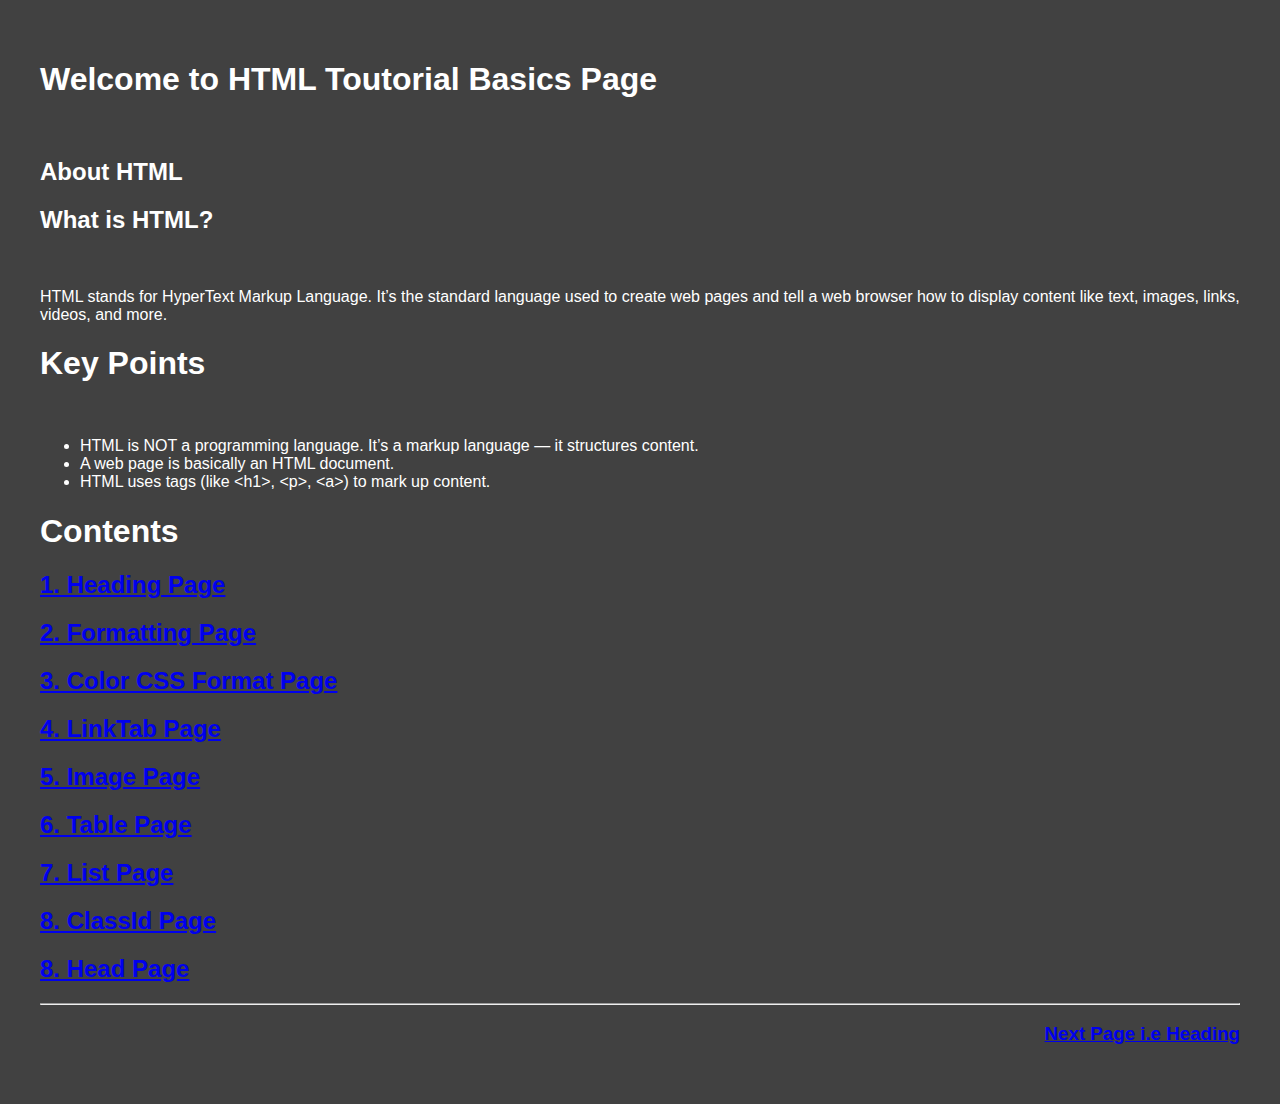
<file: index.html>
<!DOCTYPE html>
<html lang="en">
<head>
    <meta charset="UTF-8">
    <meta name="viewport" content="width=device-width, initial-scale=1.0">
    <link rel="stylesheet" href="style.css"> <!-- Directly from style.css File-->
</head>
<body>
    <h1>Welcome to HTML Toutorial Basics Page</h1> </br>
    <h2>About HTML</h2>
    <p>
        <h2>What is HTML?</h2> <br>
        <p>
            HTML stands for HyperText Markup Language.
            It’s the standard language used to create web pages and tell a web browser how to display content like text, images, links, videos, and more.
        </p>
        <h1>Key Points</h1> <br>
        <ul><li>HTML is NOT a programming language. It’s a markup language — it structures content.</li>
            <li>A web page is basically an HTML document.</li>
            <li>HTML uses tags (like &lt;h1&gt;, &lt;p&gt;, &lt;a&gt;) to mark up content.</li>     <!-- for < → &lt; for  > → &gt;-->
        </ul>
    </p>
    
    <h1>Contents</h1>
    <h2><a href="heading.html">1. Heading Page</a></h2>
    <h2><a href="formatting.html">2. Formatting Page</a></h2>
    <h2><a href="colorsCssFormat.html">3. Color CSS Format Page</a></h2>
    <h2><a href="linktab.html">4. LinkTab Page</a></h2>
    <h2><a href="image.html">5. Image Page</a></h2>
    <h2><a href="table.html">6. Table Page</a></h2>
    <h2><a href="list.html">7. List Page</a></h2>
    <h2><a href="class.html">8. ClassId Page</a></h2>
    <h2><a href="head.html">8. Head Page</a></h2>

    <hr>
    <h3 style="text-align: right;"><a href="heading.html">Next Page i.e Heading</a></h3>
</body>
</html>
</file>
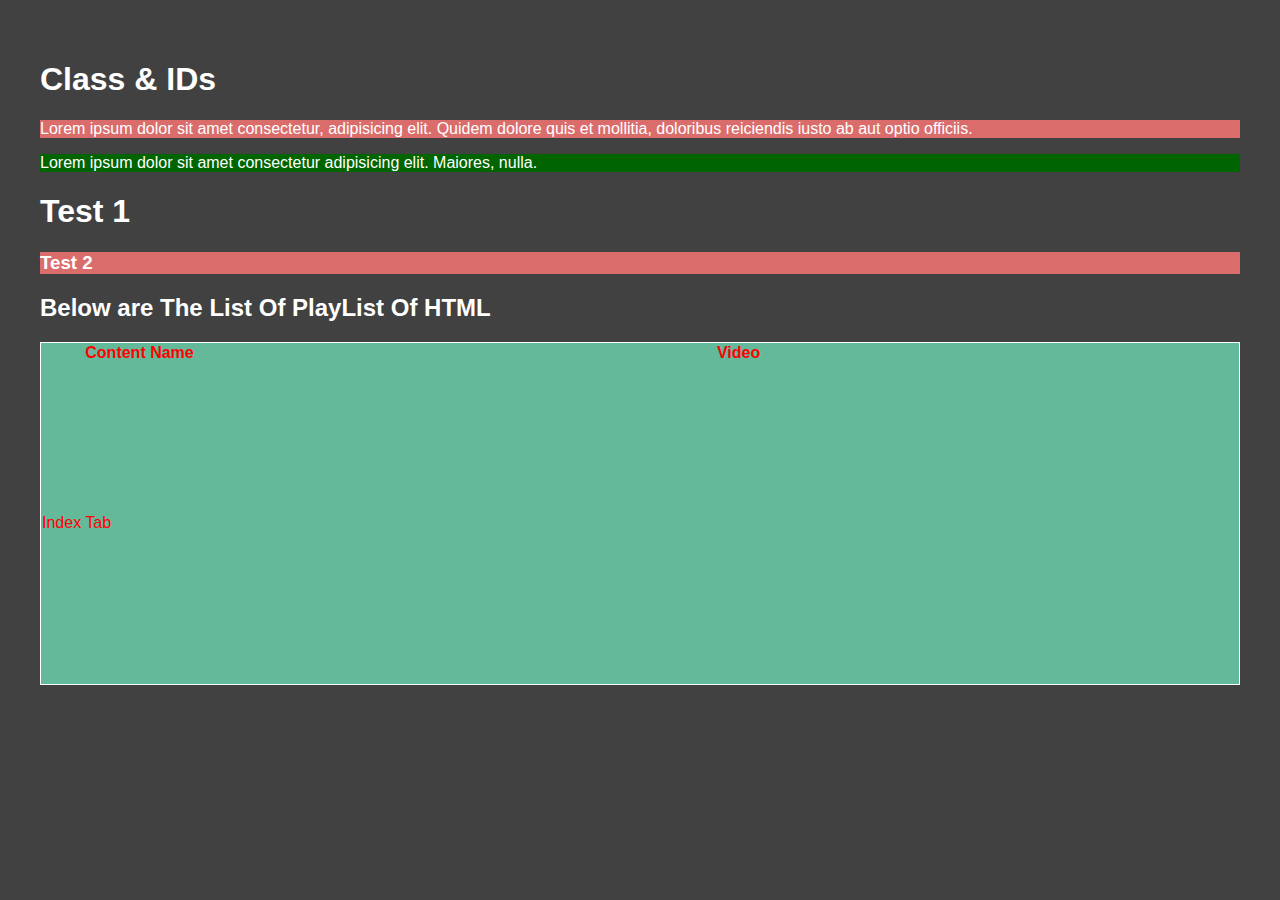
<file: class.html>
<!DOCTYPE html>
<html lang="en">
<head>
    <meta charset="UTF-8">
    <meta name="viewport" content="width=device-width, initial-scale=1.0">
    <title>Class and IDS</title>
    <link rel="stylesheet" href="style.css">
    <style>
        .red{
            background-color: #da6c6c;
        }
        #green{
            background-color: darkgreen;
        }
    </style>
</head>
<body>
    <h1>Class & IDs</h1>
    <p class="red">Lorem ipsum dolor sit amet consectetur, adipisicing elit. Quidem dolore quis et mollitia, doloribus reiciendis iusto ab aut optio officiis.
    </p>
    <p id="green">Lorem ipsum dolor sit amet consectetur adipisicing elit. Maiores, nulla.</p>
    <h1>Test 1</h1>
    <h3 class="red">Test 2</h3>

    <h2>Below are The List Of PlayList Of HTML</h2>

    <table style="background-color: rgb(101, 185, 155);width: 100%; color: red;border-collapse: collapse;border: 1px solid white;">
        <tr>
            <th>Content Name</th>
            <th>Video</th>
        </tr>
        <tr>
            <td>Index Tab</td>
            <!-- Embedded Url-->
            <td><iframe width="560" height="315" src="https://www.youtube.com/embed/XmLOwJHFHf0?si=kg4MyvLzOE-Lk_BO" title="YouTube video player" frameborder="0" allow="accelerometer; autoplay; clipboard-write; encrypted-media; gyroscope; picture-in-picture; web-share" referrerpolicy="strict-origin-when-cross-origin" allowfullscreen></iframe></td>
        </tr>
    </table>
    

</body>
</html>
</file>
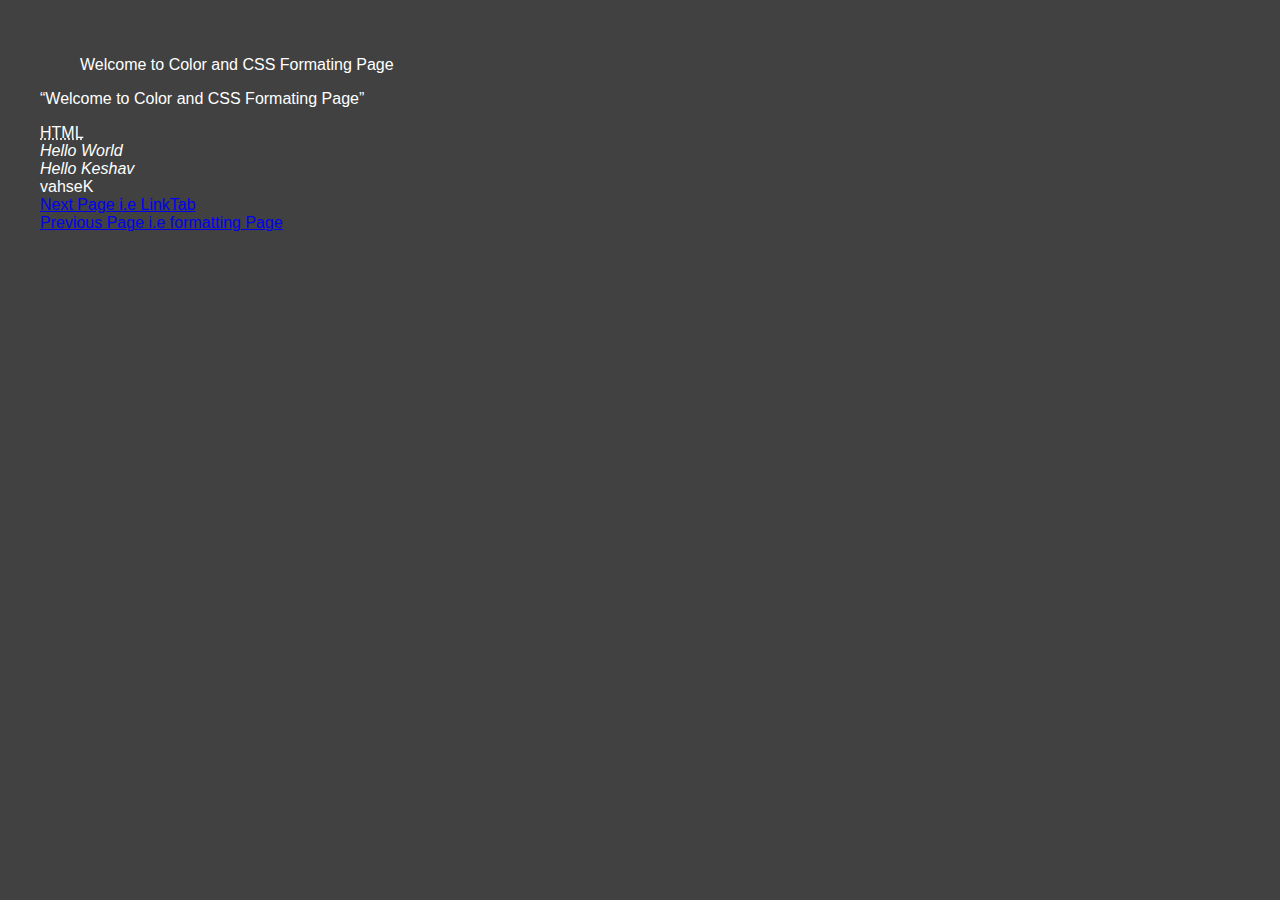
<file: colorsCssFormat.html>
<!DOCTYPE html>
<html lang="en">
<head>
    <meta charset="UTF-8">
    <meta name="viewport" content="width=device-width, initial-scale=1.0">
    <title>Colors & Css Format</title>
    <link rel="stylesheet" href="style.css">
</head>
<body>
    <p><blockquote cite="KSV">Welcome to Color and CSS Formating Page</blockquote></p> <!--he <blockquote> tag specifies a section that is quoted from another source. Browsers usually indent <blockquote> elements (look at example below to see how to remove the indentation).-->

    <p><q>Welcome to Color and CSS Formating Page</q></p> <!--The <p> tag defines a paragraph. Browsers automatically add a single blank line before and after each <p> element.-->

    <abbr title="Hyper Text Markup Language">HTML</abbr> <!--The <abbr> tag defines an abbreviation or an acronym, like "HTML", "CSS", "Mr.", "Dr.", "ASAP", "ATM".-->

    <address>Hello World</address> <!--The <address> tag defines the contact information for the author/owner of a document or an article. The contact information can be an email address, URL, physical address, phone number, social media handle, etc.-->

    <cite>Hello Keshav</cite> </br> <!--The <cite> tag defines the title of a creative work (e.g. a book, a poem, a song, a movie, a painting, a sculpture, etc.)-->

    <bdo dir="rtl">Keshav</bdo> <!--BDO stands for Bi-Directional Override. The <bdo> tag is used to override the current text direction.-->
        
    </br>
    <a href="linktab.html">Next Page i.e LinkTab</a> </br>
    <a href="formatting.html">Previous Page i.e formatting Page</a>
</body>
</html>
</file>
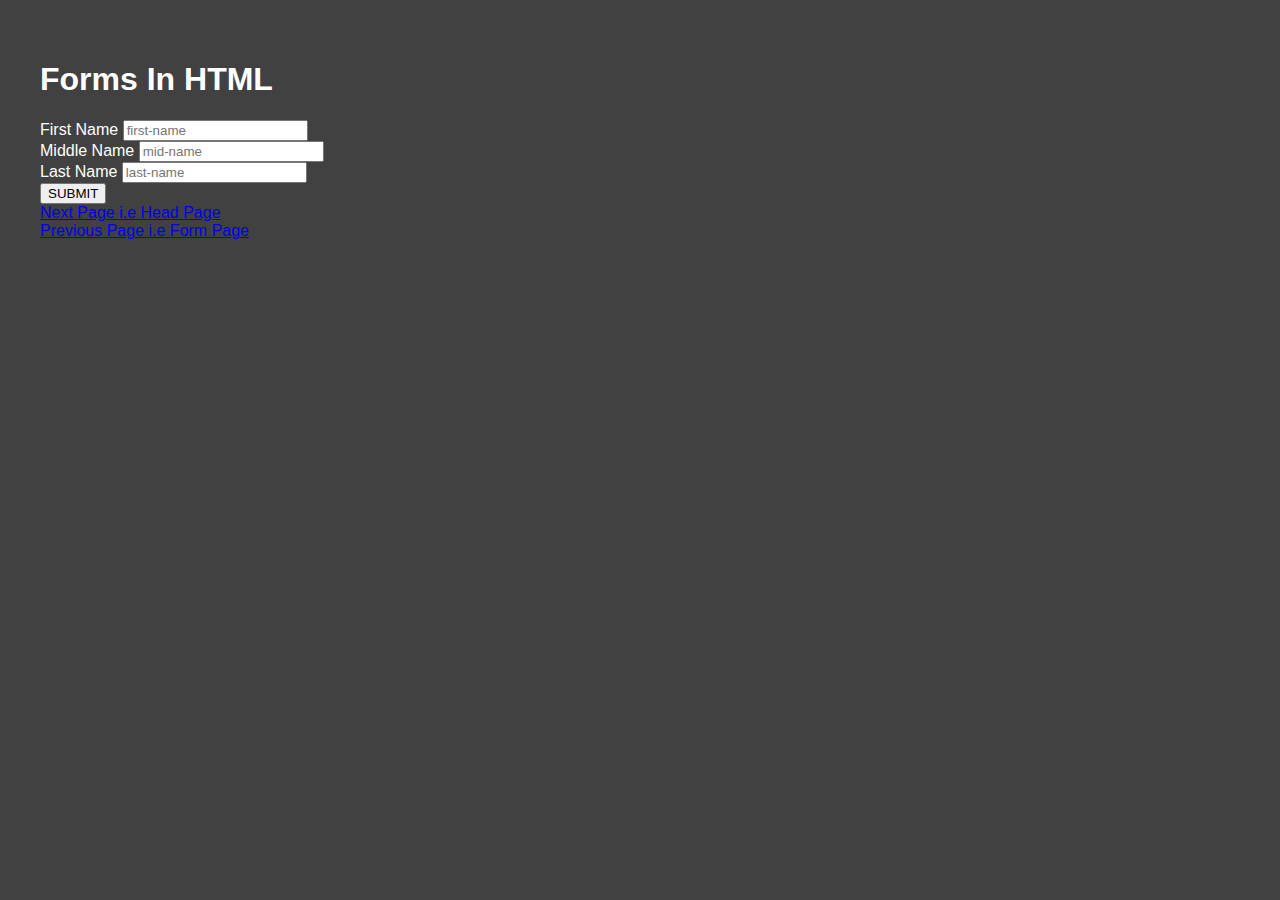
<file: form.html>
<!DOCTYPE html>
<html lang="en">
<head>
    <meta charset="UTF-8">
    <meta name="viewport" content="width=device-width, initial-scale=1.0">
    <title>Document</title>
    <link rel="stylesheet" href="style.css">
</head>
<body>
    <h1>Forms In HTML</h1>
    <form action="URL Where To Store" method="get">
        <label for="First-Name"> First Name </label>
        <input type="text" placeholder="first-name" name="" id="fname"> </br>
        <label for="Middle-Name"> Middle Name </label>
        <input type="text" placeholder="mid-name" name="" id="fname"> </br>
        <label for="Last-Name"> Last Name </label>
        <input type="text" placeholder="last-name" name="" id="fname"> </br>
        <button type="submit">SUBMIT</button>
    </form>
    
    <a href="head.html">Next Page i.e Head Page</a> </br>
    <a href="form.html">Previous Page i.e Form Page</a>
</body>
</html>
</file>
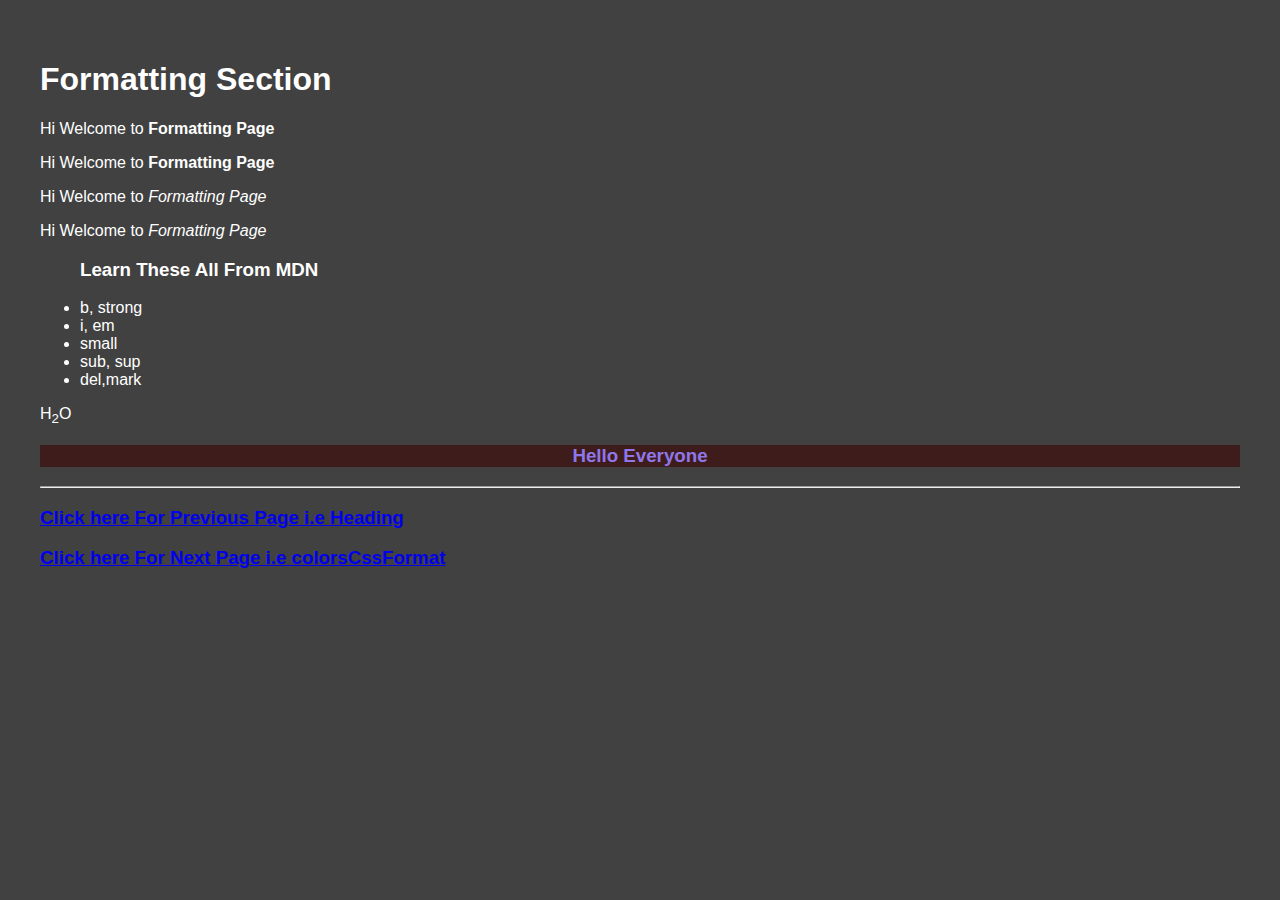
<file: formatting.html>
<!DOCTYPE html>
<html lang="en">
<head>
    <meta charset="UTF-8">
    <meta name="viewport" content="width=device-width, initial-scale=1.0">

    <title>Formatting Page</title>
    <link rel="stylesheet" href="style.css">

</head>

<body>
    <h1>Formatting Section</h1>
    <p>Hi Welcome to <b>Formatting Page</b></p>  <!--previously used to Bold-->
    <p>Hi Welcome to <strong>Formatting Page</strong></p>  <!-- Now used to Bold-->

    <p>Hi Welcome to <i>Formatting Page</i></p>  <!-- previously used to Itallic-->
    <p>Hi Welcome to <em>Formatting Page</em></p>  <!-- Now used to Itallic-->

    <ul>
        <h3>Learn These All From MDN</h3>
        <li>b, strong</li>
        <li>i, em</li>
        <li>small</li>
        <li>sub, sup</li>
        <li>del,mark</li>
    </ul>

    <p>H<sub>2</sub>O</p>

    <h3 style="
        text-align:center; 
        color: #8f77e9;;
        background: #3f1c1c;
    ">Hello Everyone
    </h3>

    <hr>
    <h3><a href="heading.html">Click here For Previous Page i.e Heading</a></h3>
    <h3><a href="colorsCssFormat.html">Click here For Next Page i.e colorsCssFormat</a></h3>
</body>

</html>
</file>
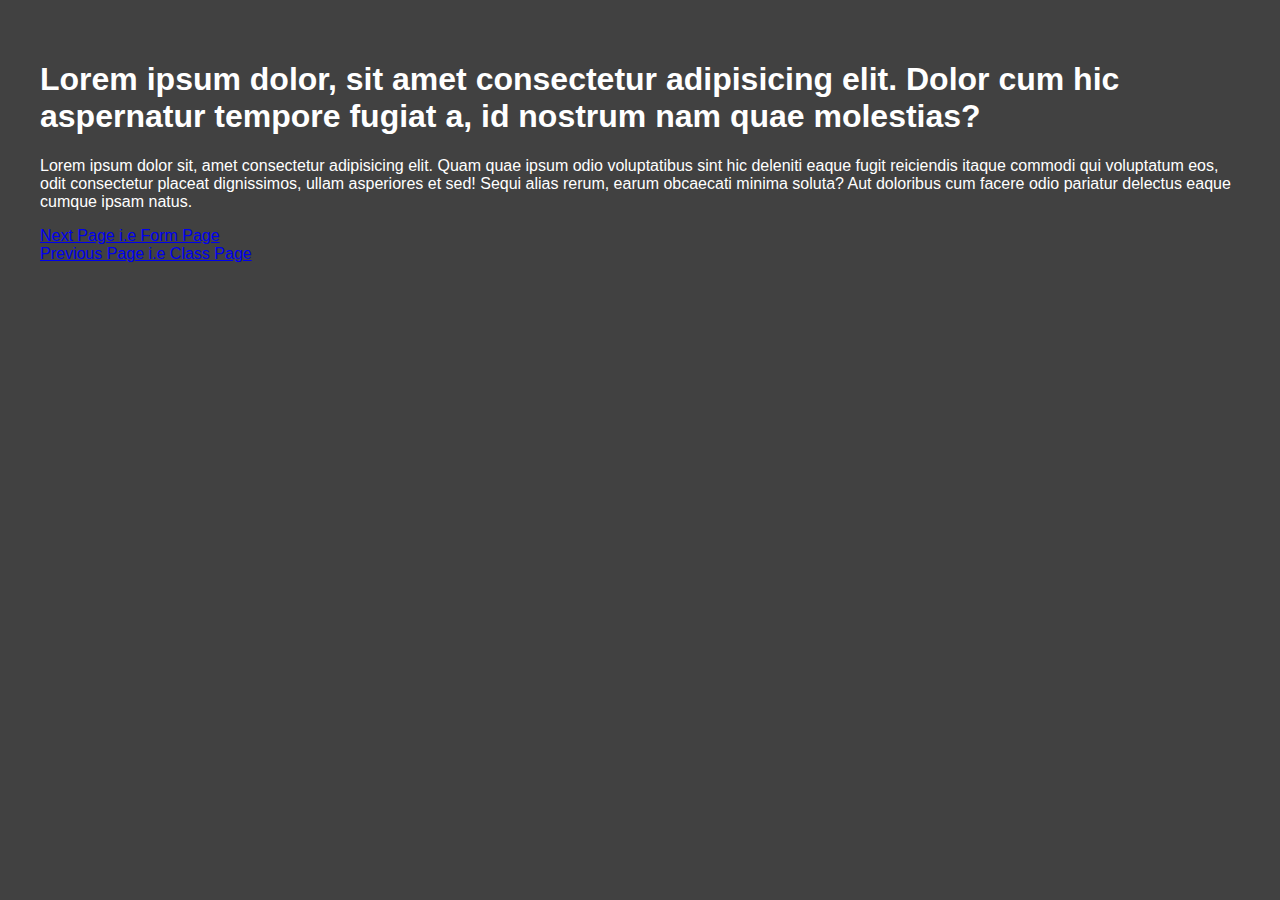
<file: head.html>
<!DOCTYPE html>
<html lang="en">
<head>
    <title>Head Page</title>
    <link rel="stylesheet" href="style.css">
    <!-- Charecter Set -->
    <meta charset="UTF-16">
    <meta name="keywords" content="HTML, WEB">
    <meta name="description" content="This Is head Tab">
    <!-- Device Screen -->
    <meta name="viewport" content="width-device, initial-scale=0.9">
</head>
<body>
    <h1>Lorem ipsum dolor, sit amet consectetur adipisicing elit. Dolor cum hic aspernatur tempore fugiat a, id nostrum nam quae molestias?</h1>
    <p>Lorem ipsum dolor sit, amet consectetur adipisicing elit. Quam quae ipsum odio voluptatibus sint hic deleniti eaque fugit reiciendis itaque commodi qui voluptatum eos, odit consectetur placeat dignissimos, ullam asperiores et sed! Sequi alias rerum, earum obcaecati minima soluta? Aut doloribus cum facere odio pariatur delectus eaque cumque ipsam natus.</p>

    <a href="Form.html">Next Page i.e Form Page</a> </br>
    <a href="class.html">Previous Page i.e Class Page</a>
</body>
</html>
</file>
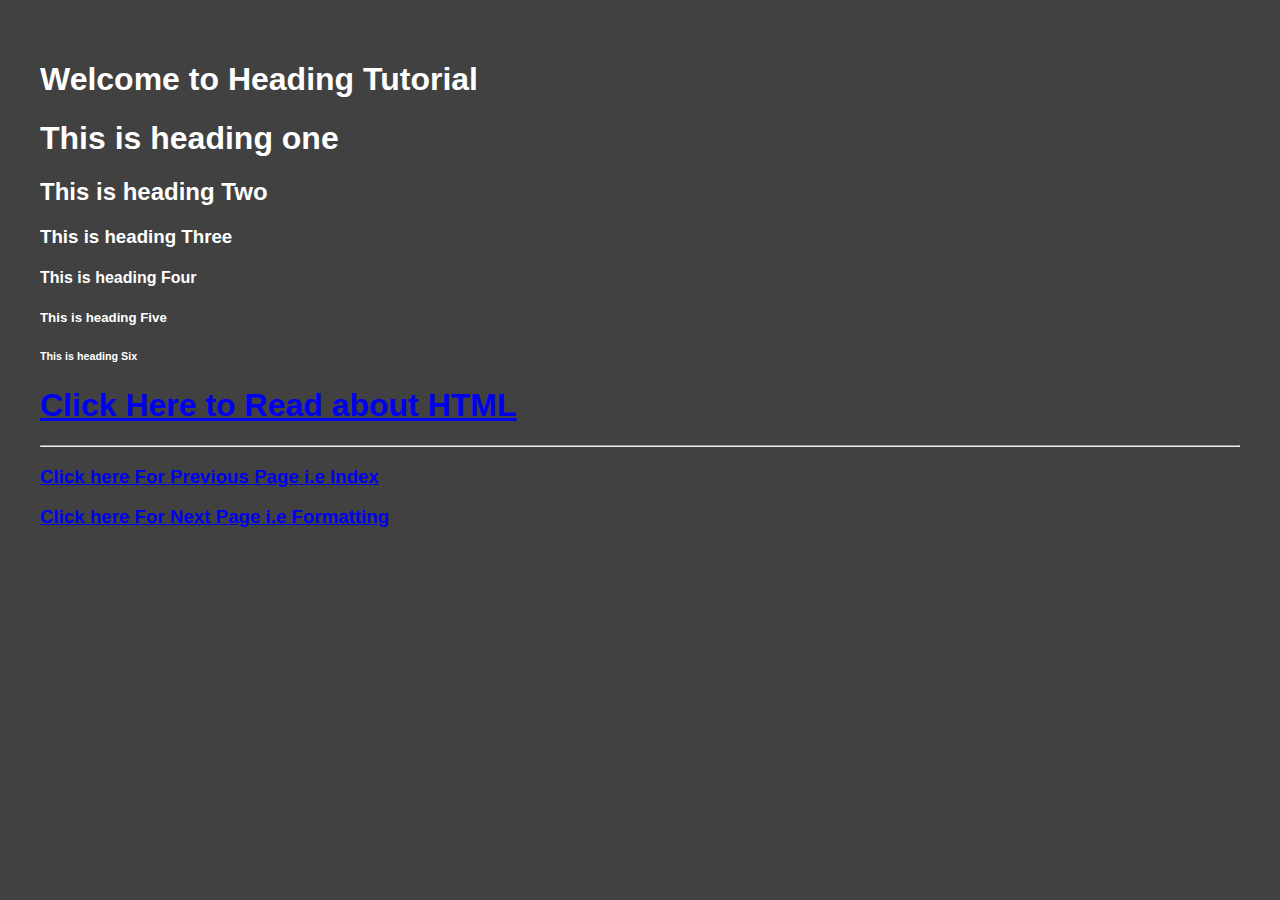
<file: heading.html>
<!DOCTYPE html>
<html lang="en">
<head>
    <meta charset="UTF-8">
    <meta name="viewport" content="width=device-width, initial-scale=1.0">
    <title>Document</title>
    <link rel="stylesheet" href="style.css">
</head>
<body>
    <h1>Welcome to Heading Tutorial</h1>
    <h1>This is heading one</h1>
    <h2>This is heading Two</h2>
    <h3>This is heading Three</h3>
    <h4>This is heading Four</h4>
    <h5>This is heading Five</h5>
    <h6>This is heading Six</h6>

    <h1><a href="https://developer.mozilla.org/en-US/docs/Web/HTML">Click Here to Read about HTML</a></h1>

    <hr>
    <h3><a href="index.html">Click here For Previous Page i.e Index</a></h3>
    <h3><a href="formatting.html">Click here For Next Page i.e Formatting</a></h3>
</body>
</html>
</file>
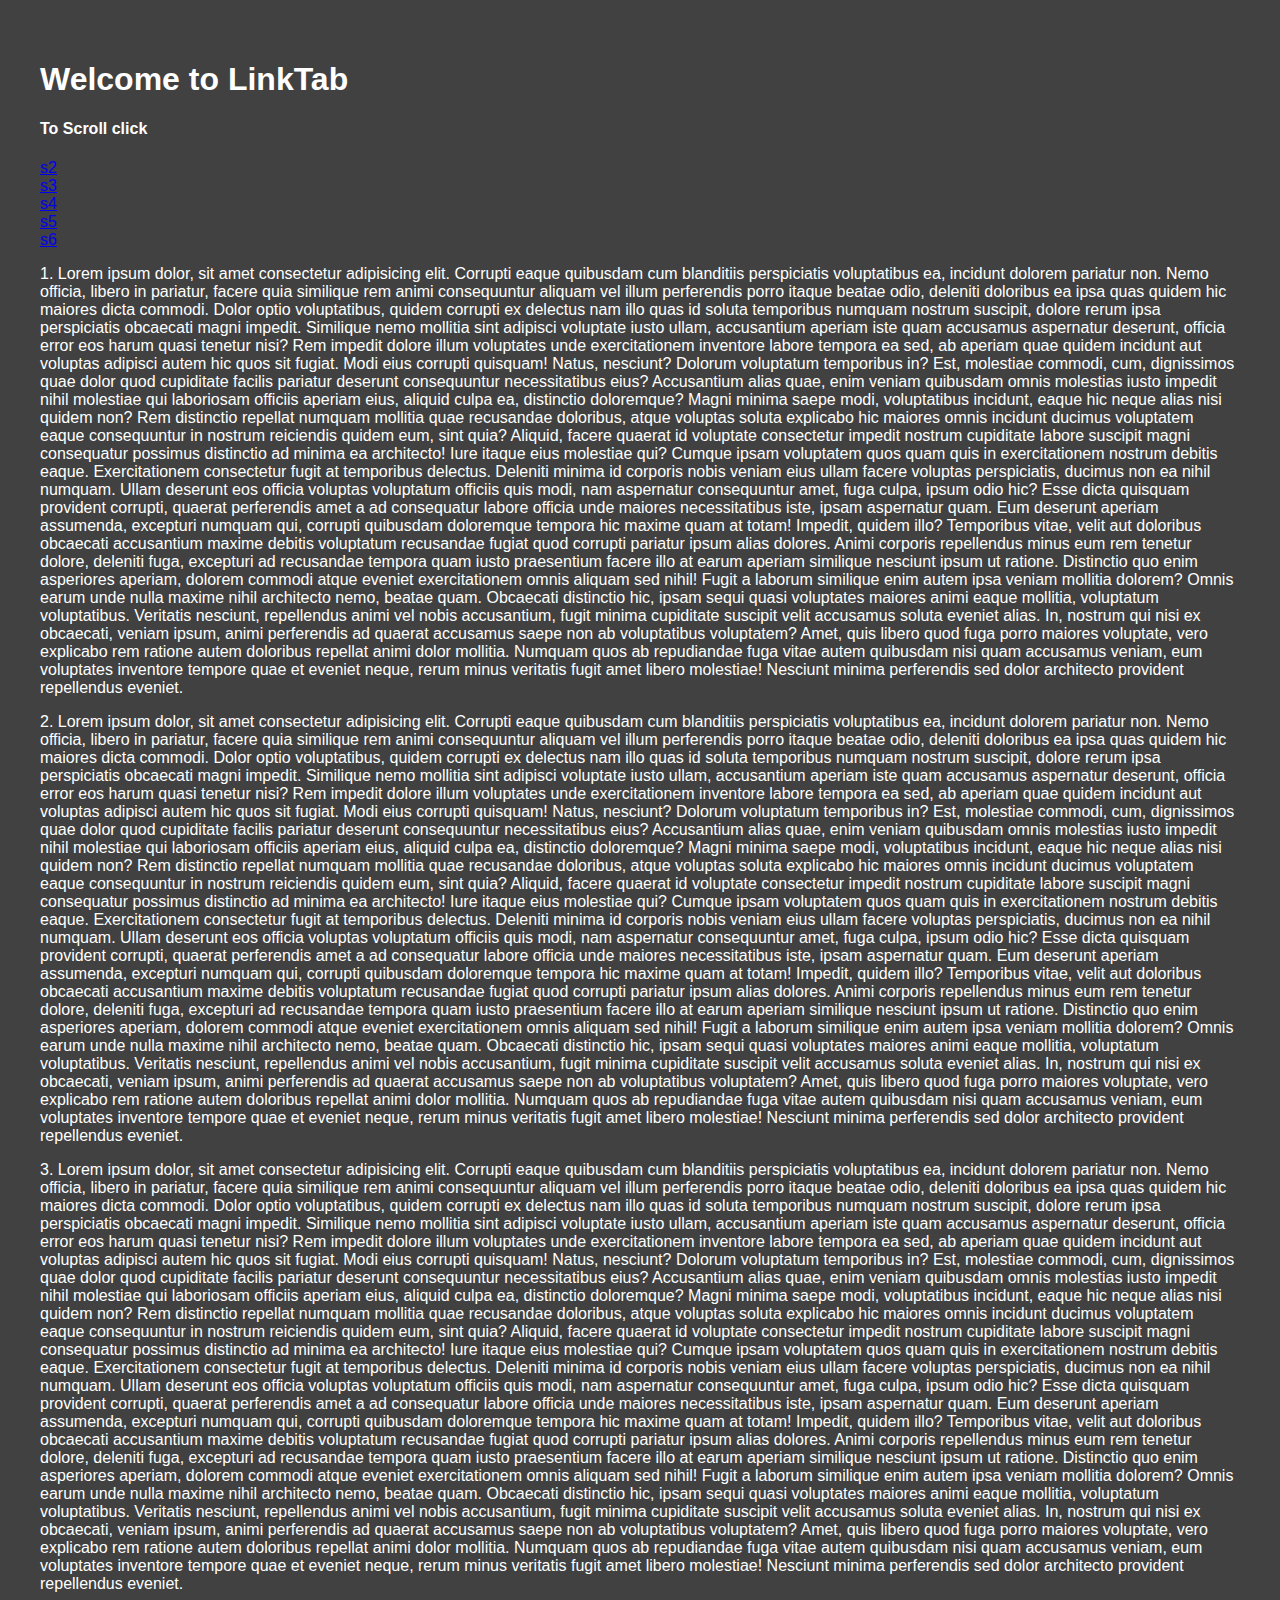
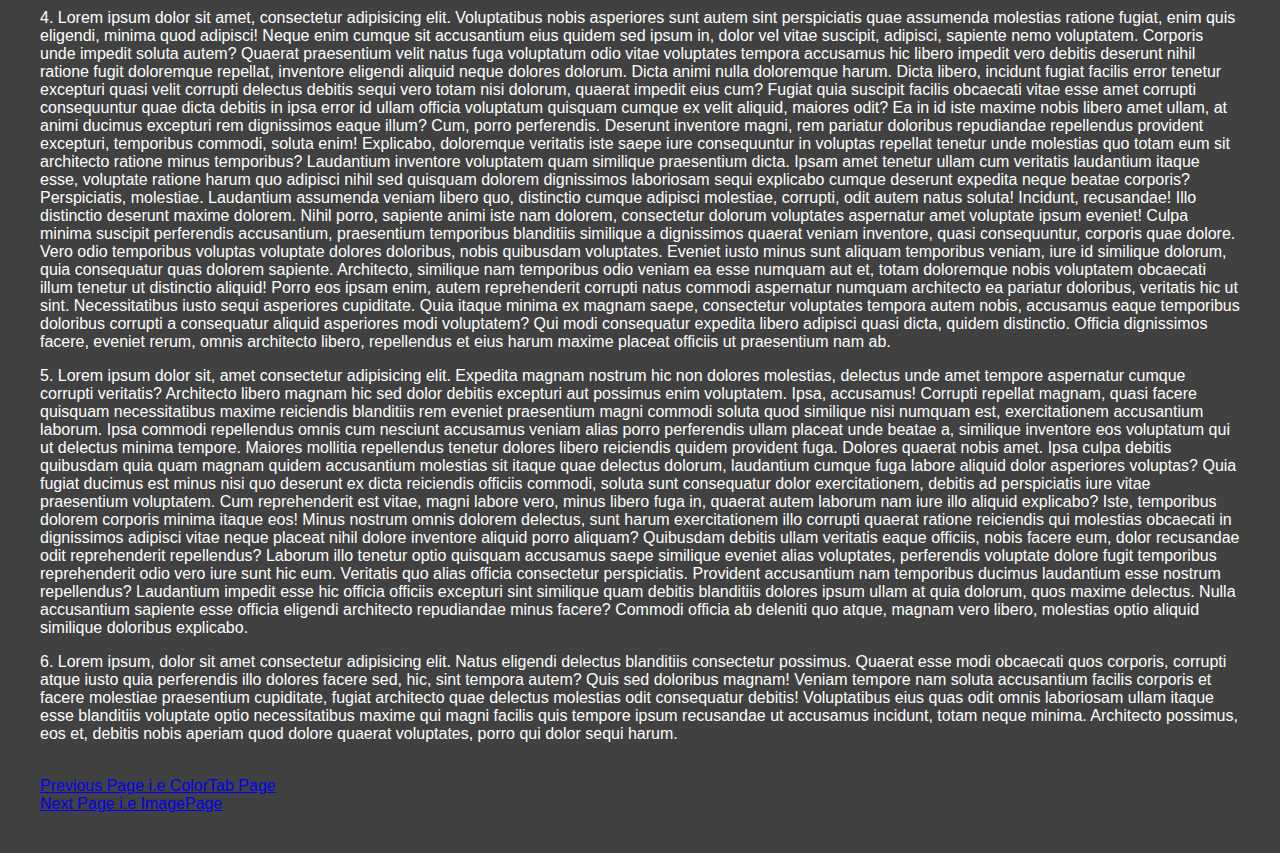
<file: linktab.html>
<!DOCTYPE html>
<html lang="en">
<head>
    <meta charset="UTF-8">
    <meta name="viewport" content="width=device-width, initial-scale=1.0">
    <title>Link Tab</title>
    <link rel="stylesheet" href="style.css">
</head>
<body>
    <h1>Welcome to LinkTab</h1>
    <!--Scroll Section using id-->
    <h4>To Scroll click</h4>
    <a href="#Section2">s2</a> </br>
    <a href="#Section3">s3</a> </br>
    <a href="#Section4">s4</a> </br>
    <a href="#Section5">s5</a> </br>
    <a href="#Section6">s6</a> </br>

    <p>1. Lorem ipsum dolor, sit amet consectetur adipisicing elit. Corrupti eaque quibusdam cum blanditiis perspiciatis voluptatibus ea, incidunt dolorem pariatur non. Nemo officia, libero in pariatur, facere quia similique rem animi consequuntur aliquam vel illum perferendis porro itaque beatae odio, deleniti doloribus ea ipsa quas quidem hic maiores dicta commodi. Dolor optio voluptatibus, quidem corrupti ex delectus nam illo quas id soluta temporibus numquam nostrum suscipit, dolore rerum ipsa perspiciatis obcaecati magni impedit. Similique nemo mollitia sint adipisci voluptate iusto ullam, accusantium aperiam iste quam accusamus aspernatur deserunt, officia error eos harum quasi tenetur nisi? Rem impedit dolore illum voluptates unde exercitationem inventore labore tempora ea sed, ab aperiam quae quidem incidunt aut voluptas adipisci autem hic quos sit fugiat. Modi eius corrupti quisquam! Natus, nesciunt? Dolorum voluptatum temporibus in? Est, molestiae commodi, cum, dignissimos quae dolor quod cupiditate facilis pariatur deserunt consequuntur necessitatibus eius? Accusantium alias quae, enim veniam quibusdam omnis molestias iusto impedit nihil molestiae qui laboriosam officiis aperiam eius, aliquid culpa ea, distinctio doloremque? Magni minima saepe modi, voluptatibus incidunt, eaque hic neque alias nisi quidem non? Rem distinctio repellat numquam mollitia quae recusandae doloribus, atque voluptas soluta explicabo hic maiores omnis incidunt ducimus voluptatem eaque consequuntur in nostrum reiciendis quidem eum, sint quia? Aliquid, facere quaerat id voluptate consectetur impedit nostrum cupiditate labore suscipit magni consequatur possimus distinctio ad minima ea architecto! Iure itaque eius molestiae qui? Cumque ipsam voluptatem quos quam quis in exercitationem nostrum debitis eaque. Exercitationem consectetur fugit at temporibus delectus. Deleniti minima id corporis nobis veniam eius ullam facere voluptas perspiciatis, ducimus non ea nihil numquam. Ullam deserunt eos officia voluptas voluptatum officiis quis modi, nam aspernatur consequuntur amet, fuga culpa, ipsum odio hic? Esse dicta quisquam provident corrupti, quaerat perferendis amet a ad consequatur labore officia unde maiores necessitatibus iste, ipsam aspernatur quam. Eum deserunt aperiam assumenda, excepturi numquam qui, corrupti quibusdam doloremque tempora hic maxime quam at totam! Impedit, quidem illo? Temporibus vitae, velit aut doloribus obcaecati accusantium maxime debitis voluptatum recusandae fugiat quod corrupti pariatur ipsum alias dolores. Animi corporis repellendus minus eum rem tenetur dolore, deleniti fuga, excepturi ad recusandae tempora quam iusto praesentium facere illo at earum aperiam similique nesciunt ipsum ut ratione. Distinctio quo enim asperiores aperiam, dolorem commodi atque eveniet exercitationem omnis aliquam sed nihil! Fugit a laborum similique enim autem ipsa veniam mollitia dolorem? Omnis earum unde nulla maxime nihil architecto nemo, beatae quam. Obcaecati distinctio hic, ipsam sequi quasi voluptates maiores animi eaque mollitia, voluptatum voluptatibus. Veritatis nesciunt, repellendus animi vel nobis accusantium, fugit minima cupiditate suscipit velit accusamus soluta eveniet alias. In, nostrum qui nisi ex obcaecati, veniam ipsum, animi perferendis ad quaerat accusamus saepe non ab voluptatibus voluptatem? Amet, quis libero quod fuga porro maiores voluptate, vero explicabo rem ratione autem doloribus repellat animi dolor mollitia. Numquam quos ab repudiandae fuga vitae autem quibusdam nisi quam accusamus veniam, eum voluptates inventore tempore quae et eveniet neque, rerum minus veritatis fugit amet libero molestiae! Nesciunt minima perferendis sed dolor architecto provident repellendus eveniet.</p>

    <p id="Section2">2. Lorem ipsum dolor, sit amet consectetur adipisicing elit. Corrupti eaque quibusdam cum blanditiis perspiciatis voluptatibus ea, incidunt dolorem pariatur non. Nemo officia, libero in pariatur, facere quia similique rem animi consequuntur aliquam vel illum perferendis porro itaque beatae odio, deleniti doloribus ea ipsa quas quidem hic maiores dicta commodi. Dolor optio voluptatibus, quidem corrupti ex delectus nam illo quas id soluta temporibus numquam nostrum suscipit, dolore rerum ipsa perspiciatis obcaecati magni impedit. Similique nemo mollitia sint adipisci voluptate iusto ullam, accusantium aperiam iste quam accusamus aspernatur deserunt, officia error eos harum quasi tenetur nisi? Rem impedit dolore illum voluptates unde exercitationem inventore labore tempora ea sed, ab aperiam quae quidem incidunt aut voluptas adipisci autem hic quos sit fugiat. Modi eius corrupti quisquam! Natus, nesciunt? Dolorum voluptatum temporibus in? Est, molestiae commodi, cum, dignissimos quae dolor quod cupiditate facilis pariatur deserunt consequuntur necessitatibus eius? Accusantium alias quae, enim veniam quibusdam omnis molestias iusto impedit nihil molestiae qui laboriosam officiis aperiam eius, aliquid culpa ea, distinctio doloremque? Magni minima saepe modi, voluptatibus incidunt, eaque hic neque alias nisi quidem non? Rem distinctio repellat numquam mollitia quae recusandae doloribus, atque voluptas soluta explicabo hic maiores omnis incidunt ducimus voluptatem eaque consequuntur in nostrum reiciendis quidem eum, sint quia? Aliquid, facere quaerat id voluptate consectetur impedit nostrum cupiditate labore suscipit magni consequatur possimus distinctio ad minima ea architecto! Iure itaque eius molestiae qui? Cumque ipsam voluptatem quos quam quis in exercitationem nostrum debitis eaque. Exercitationem consectetur fugit at temporibus delectus. Deleniti minima id corporis nobis veniam eius ullam facere voluptas perspiciatis, ducimus non ea nihil numquam. Ullam deserunt eos officia voluptas voluptatum officiis quis modi, nam aspernatur consequuntur amet, fuga culpa, ipsum odio hic? Esse dicta quisquam provident corrupti, quaerat perferendis amet a ad consequatur labore officia unde maiores necessitatibus iste, ipsam aspernatur quam. Eum deserunt aperiam assumenda, excepturi numquam qui, corrupti quibusdam doloremque tempora hic maxime quam at totam! Impedit, quidem illo? Temporibus vitae, velit aut doloribus obcaecati accusantium maxime debitis voluptatum recusandae fugiat quod corrupti pariatur ipsum alias dolores. Animi corporis repellendus minus eum rem tenetur dolore, deleniti fuga, excepturi ad recusandae tempora quam iusto praesentium facere illo at earum aperiam similique nesciunt ipsum ut ratione. Distinctio quo enim asperiores aperiam, dolorem commodi atque eveniet exercitationem omnis aliquam sed nihil! Fugit a laborum similique enim autem ipsa veniam mollitia dolorem? Omnis earum unde nulla maxime nihil architecto nemo, beatae quam. Obcaecati distinctio hic, ipsam sequi quasi voluptates maiores animi eaque mollitia, voluptatum voluptatibus. Veritatis nesciunt, repellendus animi vel nobis accusantium, fugit minima cupiditate suscipit velit accusamus soluta eveniet alias. In, nostrum qui nisi ex obcaecati, veniam ipsum, animi perferendis ad quaerat accusamus saepe non ab voluptatibus voluptatem? Amet, quis libero quod fuga porro maiores voluptate, vero explicabo rem ratione autem doloribus repellat animi dolor mollitia. Numquam quos ab repudiandae fuga vitae autem quibusdam nisi quam accusamus veniam, eum voluptates inventore tempore quae et eveniet neque, rerum minus veritatis fugit amet libero molestiae! Nesciunt minima perferendis sed dolor architecto provident repellendus eveniet.</p>

    <p id="Section3">3. Lorem ipsum dolor, sit amet consectetur adipisicing elit. Corrupti eaque quibusdam cum blanditiis perspiciatis voluptatibus ea, incidunt dolorem pariatur non. Nemo officia, libero in pariatur, facere quia similique rem animi consequuntur aliquam vel illum perferendis porro itaque beatae odio, deleniti doloribus ea ipsa quas quidem hic maiores dicta commodi. Dolor optio voluptatibus, quidem corrupti ex delectus nam illo quas id soluta temporibus numquam nostrum suscipit, dolore rerum ipsa perspiciatis obcaecati magni impedit. Similique nemo mollitia sint adipisci voluptate iusto ullam, accusantium aperiam iste quam accusamus aspernatur deserunt, officia error eos harum quasi tenetur nisi? Rem impedit dolore illum voluptates unde exercitationem inventore labore tempora ea sed, ab aperiam quae quidem incidunt aut voluptas adipisci autem hic quos sit fugiat. Modi eius corrupti quisquam! Natus, nesciunt? Dolorum voluptatum temporibus in? Est, molestiae commodi, cum, dignissimos quae dolor quod cupiditate facilis pariatur deserunt consequuntur necessitatibus eius? Accusantium alias quae, enim veniam quibusdam omnis molestias iusto impedit nihil molestiae qui laboriosam officiis aperiam eius, aliquid culpa ea, distinctio doloremque? Magni minima saepe modi, voluptatibus incidunt, eaque hic neque alias nisi quidem non? Rem distinctio repellat numquam mollitia quae recusandae doloribus, atque voluptas soluta explicabo hic maiores omnis incidunt ducimus voluptatem eaque consequuntur in nostrum reiciendis quidem eum, sint quia? Aliquid, facere quaerat id voluptate consectetur impedit nostrum cupiditate labore suscipit magni consequatur possimus distinctio ad minima ea architecto! Iure itaque eius molestiae qui? Cumque ipsam voluptatem quos quam quis in exercitationem nostrum debitis eaque. Exercitationem consectetur fugit at temporibus delectus. Deleniti minima id corporis nobis veniam eius ullam facere voluptas perspiciatis, ducimus non ea nihil numquam. Ullam deserunt eos officia voluptas voluptatum officiis quis modi, nam aspernatur consequuntur amet, fuga culpa, ipsum odio hic? Esse dicta quisquam provident corrupti, quaerat perferendis amet a ad consequatur labore officia unde maiores necessitatibus iste, ipsam aspernatur quam. Eum deserunt aperiam assumenda, excepturi numquam qui, corrupti quibusdam doloremque tempora hic maxime quam at totam! Impedit, quidem illo? Temporibus vitae, velit aut doloribus obcaecati accusantium maxime debitis voluptatum recusandae fugiat quod corrupti pariatur ipsum alias dolores. Animi corporis repellendus minus eum rem tenetur dolore, deleniti fuga, excepturi ad recusandae tempora quam iusto praesentium facere illo at earum aperiam similique nesciunt ipsum ut ratione. Distinctio quo enim asperiores aperiam, dolorem commodi atque eveniet exercitationem omnis aliquam sed nihil! Fugit a laborum similique enim autem ipsa veniam mollitia dolorem? Omnis earum unde nulla maxime nihil architecto nemo, beatae quam. Obcaecati distinctio hic, ipsam sequi quasi voluptates maiores animi eaque mollitia, voluptatum voluptatibus. Veritatis nesciunt, repellendus animi vel nobis accusantium, fugit minima cupiditate suscipit velit accusamus soluta eveniet alias. In, nostrum qui nisi ex obcaecati, veniam ipsum, animi perferendis ad quaerat accusamus saepe non ab voluptatibus voluptatem? Amet, quis libero quod fuga porro maiores voluptate, vero explicabo rem ratione autem doloribus repellat animi dolor mollitia. Numquam quos ab repudiandae fuga vitae autem quibusdam nisi quam accusamus veniam, eum voluptates inventore tempore quae et eveniet neque, rerum minus veritatis fugit amet libero molestiae! Nesciunt minima perferendis sed dolor architecto provident repellendus eveniet.</p>

    <p id="Section4">4. Lorem ipsum dolor sit amet, consectetur adipisicing elit. Voluptatibus nobis asperiores sunt autem sint perspiciatis quae assumenda molestias ratione fugiat, enim quis eligendi, minima quod adipisci! Neque enim cumque sit accusantium eius quidem sed ipsum in, dolor vel vitae suscipit, adipisci, sapiente nemo voluptatem. Corporis unde impedit soluta autem? Quaerat praesentium velit natus fuga voluptatum odio vitae voluptates tempora accusamus hic libero impedit vero debitis deserunt nihil ratione fugit doloremque repellat, inventore eligendi aliquid neque dolores dolorum. Dicta animi nulla doloremque harum. Dicta libero, incidunt fugiat facilis error tenetur excepturi quasi velit corrupti delectus debitis sequi vero totam nisi dolorum, quaerat impedit eius cum? Fugiat quia suscipit facilis obcaecati vitae esse amet corrupti consequuntur quae dicta debitis in ipsa error id ullam officia voluptatum quisquam cumque ex velit aliquid, maiores odit? Ea in id iste maxime nobis libero amet ullam, at animi ducimus excepturi rem dignissimos eaque illum? Cum, porro perferendis. Deserunt inventore magni, rem pariatur doloribus repudiandae repellendus provident excepturi, temporibus commodi, soluta enim! Explicabo, doloremque veritatis iste saepe iure consequuntur in voluptas repellat tenetur unde molestias quo totam eum sit architecto ratione minus temporibus? Laudantium inventore voluptatem quam similique praesentium dicta. Ipsam amet tenetur ullam cum veritatis laudantium itaque esse, voluptate ratione harum quo adipisci nihil sed quisquam dolorem dignissimos laboriosam sequi explicabo cumque deserunt expedita neque beatae corporis? Perspiciatis, molestiae. Laudantium assumenda veniam libero quo, distinctio cumque adipisci molestiae, corrupti, odit autem natus soluta! Incidunt, recusandae! Illo distinctio deserunt maxime dolorem. Nihil porro, sapiente animi iste nam dolorem, consectetur dolorum voluptates aspernatur amet voluptate ipsum eveniet! Culpa minima suscipit perferendis accusantium, praesentium temporibus blanditiis similique a dignissimos quaerat veniam inventore, quasi consequuntur, corporis quae dolore. Vero odio temporibus voluptas voluptate dolores doloribus, nobis quibusdam voluptates. Eveniet iusto minus sunt aliquam temporibus veniam, iure id similique dolorum, quia consequatur quas dolorem sapiente. Architecto, similique nam temporibus odio veniam ea esse numquam aut et, totam doloremque nobis voluptatem obcaecati illum tenetur ut distinctio aliquid! Porro eos ipsam enim, autem reprehenderit corrupti natus commodi aspernatur numquam architecto ea pariatur doloribus, veritatis hic ut sint. Necessitatibus iusto sequi asperiores cupiditate. Quia itaque minima ex magnam saepe, consectetur voluptates tempora autem nobis, accusamus eaque temporibus doloribus corrupti a consequatur aliquid asperiores modi voluptatem? Qui modi consequatur expedita libero adipisci quasi dicta, quidem distinctio. Officia dignissimos facere, eveniet rerum, omnis architecto libero, repellendus et eius harum maxime placeat officiis ut praesentium nam ab.</p>

    <p id="Section5">5. Lorem ipsum dolor sit, amet consectetur adipisicing elit. Expedita magnam nostrum hic non dolores molestias, delectus unde amet tempore aspernatur cumque corrupti veritatis? Architecto libero magnam hic sed dolor debitis excepturi aut possimus enim voluptatem. Ipsa, accusamus! Corrupti repellat magnam, quasi facere quisquam necessitatibus maxime reiciendis blanditiis rem eveniet praesentium magni commodi soluta quod similique nisi numquam est, exercitationem accusantium laborum. Ipsa commodi repellendus omnis cum nesciunt accusamus veniam alias porro perferendis ullam placeat unde beatae a, similique inventore eos voluptatum qui ut delectus minima tempore. Maiores mollitia repellendus tenetur dolores libero reiciendis quidem provident fuga. Dolores quaerat nobis amet. Ipsa culpa debitis quibusdam quia quam magnam quidem accusantium molestias sit itaque quae delectus dolorum, laudantium cumque fuga labore aliquid dolor asperiores voluptas? Quia fugiat ducimus est minus nisi quo deserunt ex dicta reiciendis officiis commodi, soluta sunt consequatur dolor exercitationem, debitis ad perspiciatis iure vitae praesentium voluptatem. Cum reprehenderit est vitae, magni labore vero, minus libero fuga in, quaerat autem laborum nam iure illo aliquid explicabo? Iste, temporibus dolorem corporis minima itaque eos! Minus nostrum omnis dolorem delectus, sunt harum exercitationem illo corrupti quaerat ratione reiciendis qui molestias obcaecati in dignissimos adipisci vitae neque placeat nihil dolore inventore aliquid porro aliquam? Quibusdam debitis ullam veritatis eaque officiis, nobis facere eum, dolor recusandae odit reprehenderit repellendus? Laborum illo tenetur optio quisquam accusamus saepe similique eveniet alias voluptates, perferendis voluptate dolore fugit temporibus reprehenderit odio vero iure sunt hic eum. Veritatis quo alias officia consectetur perspiciatis. Provident accusantium nam temporibus ducimus laudantium esse nostrum repellendus? Laudantium impedit esse hic officia officiis excepturi sint similique quam debitis blanditiis dolores ipsum ullam at quia dolorum, quos maxime delectus. Nulla accusantium sapiente esse officia eligendi architecto repudiandae minus facere? Commodi officia ab deleniti quo atque, magnam vero libero, molestias optio aliquid similique doloribus explicabo.</p>

    <p id="Section6">6. Lorem ipsum, dolor sit amet consectetur adipisicing elit. Natus eligendi delectus blanditiis consectetur possimus. Quaerat esse modi obcaecati quos corporis, corrupti atque iusto quia perferendis illo dolores facere sed, hic, sint tempora autem? Quis sed doloribus magnam! Veniam tempore nam soluta accusantium facilis corporis et facere molestiae praesentium cupiditate, fugiat architecto quae delectus molestias odit consequatur debitis! Voluptatibus eius quas odit omnis laboriosam ullam itaque esse blanditiis voluptate optio necessitatibus maxime qui magni facilis quis tempore ipsum recusandae ut accusamus incidunt, totam neque minima. Architecto possimus, eos et, debitis nobis aperiam quod dolore quaerat voluptates, porro qui dolor sequi harum.</p>

    </br>
    <a href="colorsCssFormat.html">Previous Page i.e ColorTab Page</a> </br>
    <a href="image.html">Next Page i.e ImagePage</a>
</body>
</html>
</file>
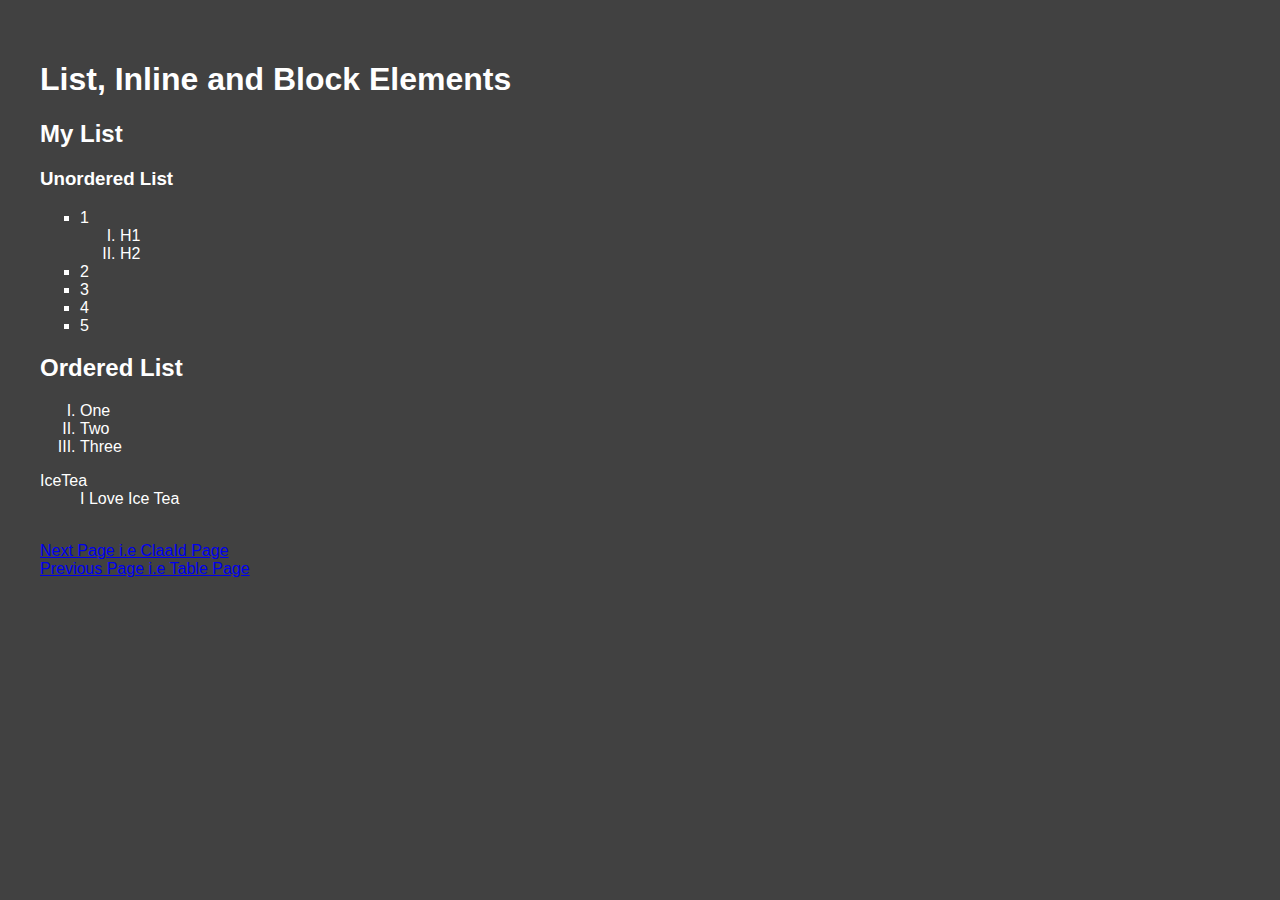
<file: list.html>
<!DOCTYPE html>
<html lang="en">
<head>
    <meta charset="UTF-8">
    <meta name="viewport" content="width=device-width, initial-scale=1.0">
    <title>List</title>
    <link rel="stylesheet" href="style.css">
</head>
<body>
    <h1>List, Inline and Block Elements</h1>
    <h2>My List</h2>
    <h3>Unordered List</h3>
        <ul style="list-style-type: square;">
            <li>
                1
                <ol type="I">
                    <li>H1</li>
                    <li>H2</li>
                </ol>
            </li>
            <li>2</li>
            <li>3</li>
            <li>4</li>
            <li>5</li>
        </ul>
    <h2>Ordered List</h2>
        <ol type="I">
            <li>One</li>
            <li>Two</li>
            <li>Three</li>
        </ol>
    <dl>
        <dt>IceTea</dt>
        <dd>I Love Ice Tea</dd>
    </dl>

    </br>
    <a href="class.html">Next Page i.e ClaaId Page</a> </br>
    <a href="table.html">Previous Page i.e Table Page</a>
</body>
</html>
</file>
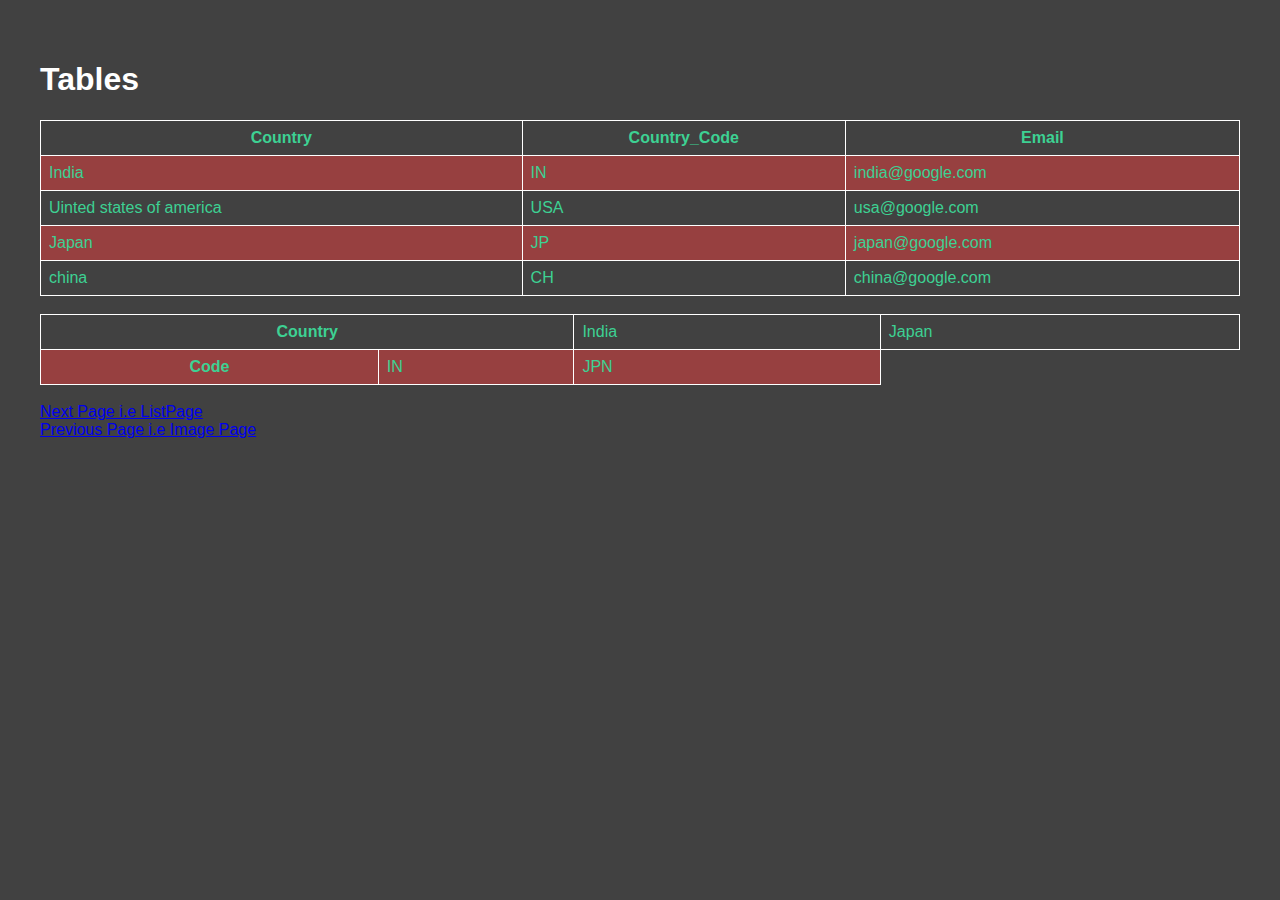
<file: table.html>
<!DOCTYPE html>
<html lang="en">
<head>
    <meta charset="UTF-8">
    <meta name="viewport" content="width=device-width, initial-scale=1.0">
    <title>Tables</title>
    <link rel="stylesheet" href="style.css">

    <!-- Table Style Formatting -->
    <style>
        table{
            width:100%;
            border-collapse: collapse;
        }
        td,th{
            border: 1px solid white;
            padding: 8px;
            color: #3dd193;
        }
        tr:nth-child(even){
            background-color: #974040;
        }
    </style>
</head>
<body>
    <h1>Tables</h1>
    <table>
        <!--tr - table row, th- table heading
        table>tr>th*3   create three row
        -->
        <tr>
            <th>Country</th>
            <th>Country_Code</th>
            <th>Email</th>
        </tr>
        <!--tr>td*3    td-> table data-->
        <tr>
            <td>India</td>
            <td>IN</td>
            <td>india@google.com</td>
        </tr>
        <tr>
            <td>Uinted states of america</td>
            <td>USA</td>
            <td>usa@google.com</td>
        </tr>
        <tr>
            <td>Japan</td>
            <td>JP</td>
            <td>japan@google.com</td>
        </tr>
        <tr>
            <td>china</td>
            <td>CH</td>
            <td>china@google.com</td>
        </tr>
    </table>
</br>
    <table>
        <tr>
            <th colspan="2">Country</th>
            <td>India</td>
            <td>Japan</td>
        </tr>
        <tr>
            <th>Code</th>
            <td>IN</td>
            <td>JPN</td>
        </tr>
    </table>

     </br>
    <a href="list.html">Next Page i.e ListPage</a> </br>
    <a href="image.html">Previous Page i.e Image Page</a>
</body>
</html>
</file>
<file: style.css>
body {
        background-color: #414141; /* Black background */
        color: #fff; /* White text */
        font-family: Arial, sans-serif;
        margin: 0;
        padding: 40px;
        }
</file>
